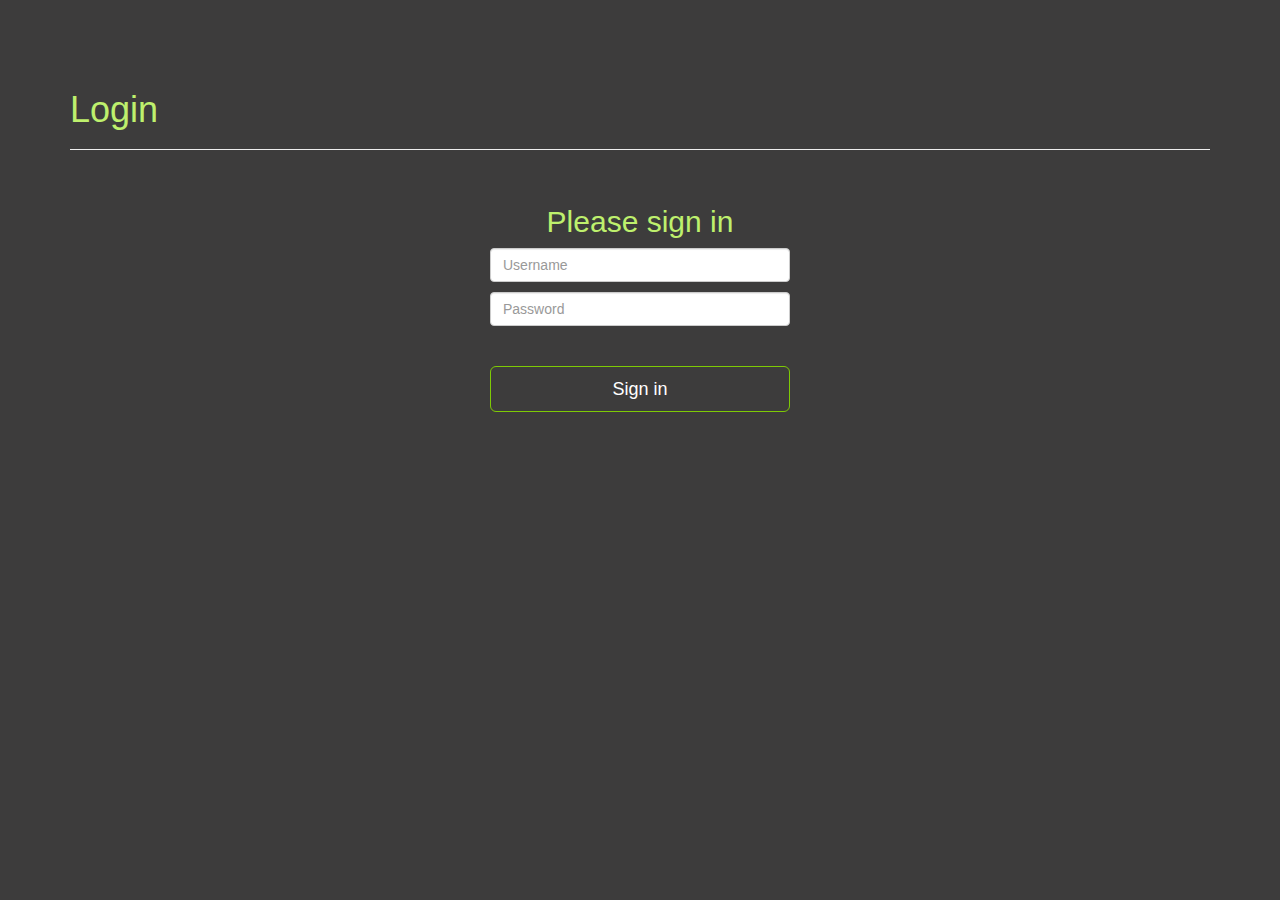
<file: index.html>
<!DOCTYPE html> 
<html ng-app="app">
<head>
	<title>Departament store app</title>
	<script src="ang/angular/angular.js"> </script>
	<script src="ang/angular-route/angular-route.js"> </script>
	<script src="ang/angular-cookies/angular-cookies.js"> </script>

	<script type="text/javascript" src="app.js"> </script>

	<script type="text/javascript" src="LoginController.js"> </script>
	<script type="text/javascript" src="QueryController.js"> </script>
	<script type="text/javascript" src="ItemController.js"> </script>
	<script type="text/javascript" src="CartController.js"> </script>
	
	<link rel="stylesheet" href="http://maxcdn.bootstrapcdn.com/bootstrap/3.3.6/css/bootstrap.min.css">


</head>
<body class="container">
<div ng-view></div>
</body>
</html>
</file>
